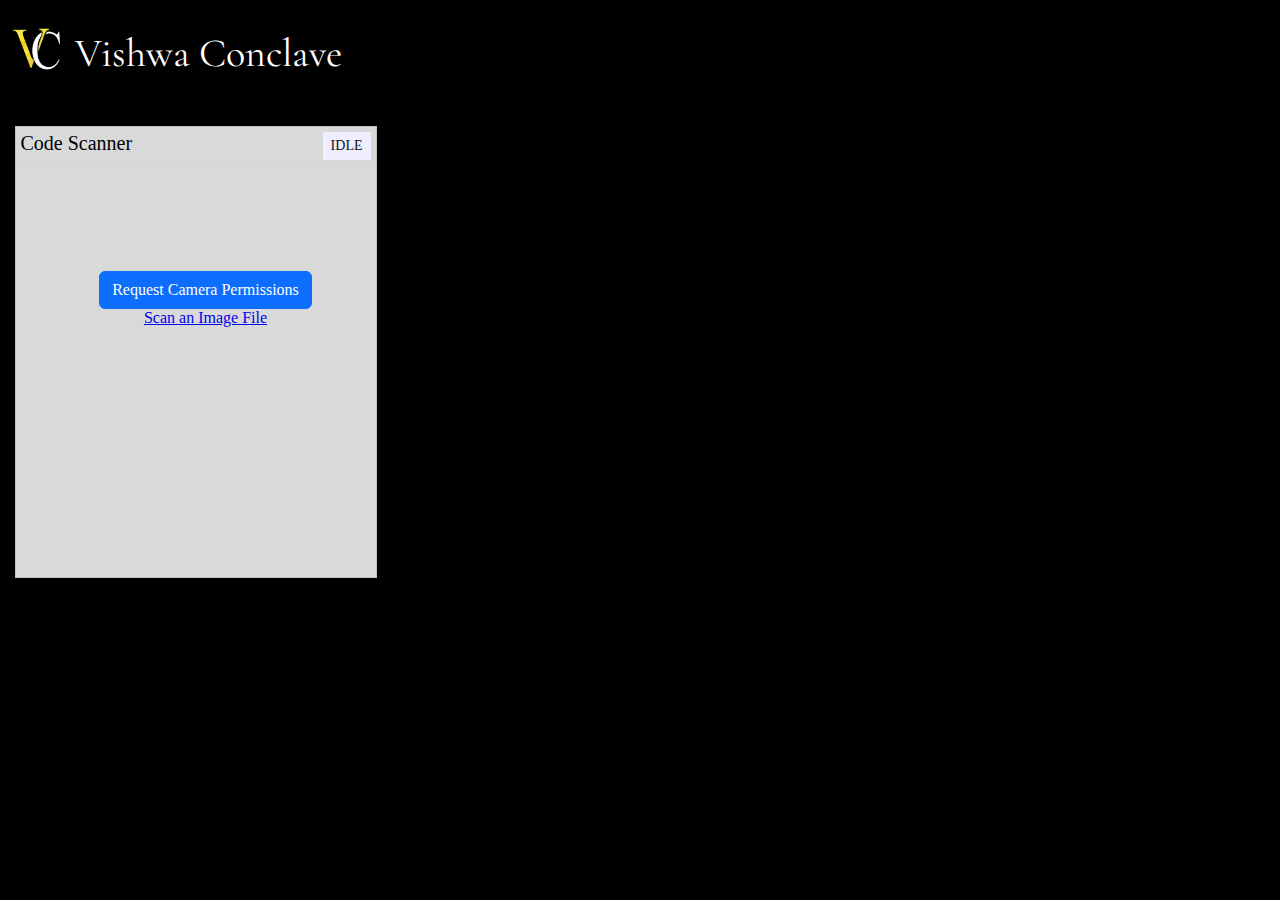
<file: Qr Scanner/qrscanner.html>
<!DOCTYPE html>
<html lang="en">
  <head>
    <meta charset="UTF-8" />
    <meta http-equiv="X-UA-Compatible" content="IE=edge" />
    <meta name="viewport" content="width=device-width, initial-scale=1.0" />
    <title>Qr Scanner</title>
    <link rel="stylesheet" href="qr.css" />
    <link rel="shortcut icon" href="#" />
    <link rel="preconnect" href="https://fonts.googleapis.com" />
    <link rel="preconnect" href="https://fonts.gstatic.com" crossorigin />
    <link
      href="https://fonts.googleapis.com/css2?family=Cormorant+Garamond&display=swap"
      rel="stylesheet"
    />
  </head>
  <body>
    <nav id="nav">
      <span>
        <img src="Vc_logo.png" alt="logo" id="logo" />
        <div class="heading" id="name">Vishwa Conclave</div>
      </span>
    </nav>
    <div class="row">
      <div class="col">
        <div id="reader"></div>
      </div>
    </div>
  </body>

  <script src="html5-qrcode.min.js"></script>

  <script>
    function onScanSuccess(qrCodeMessage) {
      sessionStorage.setItem("Id", qrCodeMessage);
      window.location = "../authorize.html";
    }

    function onScanError(errorMessage) {
      //handle scan error
    }

    var html5QrcodeScanner = new Html5QrcodeScanner("reader", {
      fps: 10,
      qrbox: 250,
    });
    html5QrcodeScanner.render(onScanSuccess, onScanError);
  </script>
</html>
</file>
<file: Qr Scanner/qr.css>
html {
  width: 100%;
  height: 100%;
  background-color: black;
  color: white;
}
.result {
  background-color: green;
  color: #fff;
  padding: 20px;
}
#logo {
  height: 58px;
  width: 58px;
  position: relative;
  top: 12px;
}

.heading {
  display: inline;
  width: 350px;
  margin: auto;
}

#nav {
  font-size: 40px;
  font-family: "Cormorant Garamond", serif;
}

.row {
  display: flex;
  height: 550px;
  width: 375px;
  align-items: center;
  justify-content: center;
}
.col {
  display: block;

  margin: auto auto;
}

#reader {
  width: 360px;
  height: 450px;
  background-color: #d9d9d9;
  color: black;
}

#reader__camera_selection {
  padding-right: 0px;
}

.designed {
  --bs-btn-color: #fff;
  --bs-btn-bg: #0d6efd;
  --bs-btn-border-color: #0d6efd;
  --bs-btn-hover-color: #fff;
  --bs-btn-hover-bg: #0b5ed7;
  --bs-btn-hover-border-color: #0a58ca;
  --bs-btn-focus-shadow-rgb: 49, 132, 253;
  --bs-btn-active-color: #fff;
  --bs-btn-active-bg: #0a58ca;
  --bs-btn-active-border-color: #0a53be;
  --bs-btn-active-shadow: inset 0 3px 5px rgba(0, 0, 0, 0.125);
  --bs-btn-disabled-color: #fff;
  --bs-btn-disabled-bg: #0d6efd;
  --bs-btn-disabled-border-color: #0d6efd;
  --bs-btn-padding-x: 0.75rem;
  --bs-btn-padding-y: 0.375rem;
  --bs-btn-font-family: ;
  --bs-btn-font-size: 1rem;
  --bs-btn-font-weight: 400;
  --bs-btn-line-height: 1.5;

  --bs-btn-border-width: 1px;
  --bs-btn-border-radius: 0.375rem;
  --bs-btn-box-shadow: inset 0 1px 0 rgba(255, 255, 255, 0.15),
    0 1px 1px rgba(0, 0, 0, 0.075);
  --bs-btn-disabled-opacity: 0.65;
  --bs-btn-focus-box-shadow: 0 0 0 0.25rem
    rgba(var(--bs-btn-focus-shadow-rgb), 0.5);
  display: inline-block;
  padding: var(--bs-btn-padding-y) var(--bs-btn-padding-x);
  font-family: var(--bs-btn-font-family);
  font-size: var(--bs-btn-font-size);
  font-weight: var(--bs-btn-font-weight);
  line-height: var(--bs-btn-line-height);
  color: var(--bs-btn-color);
  text-align: center;
  text-decoration: none;
  vertical-align: middle;
  cursor: pointer;
  -webkit-user-select: none;
  -moz-user-select: none;
  user-select: none;
  border: var(--bs-btn-border-width) solid var(--bs-btn-border-color);
  border-radius: var(--bs-btn-border-radius);
  background-color: var(--bs-btn-bg);
  transition: color 0.15s ease-in-out, background-color 0.15s ease-in-out,
    border-color 0.15s ease-in-out, box-shadow 0.15s ease-in-out;
}

.small {
  padding: 2px;
}

.block {
  display: block;
  margin: auto;
}
</file>
